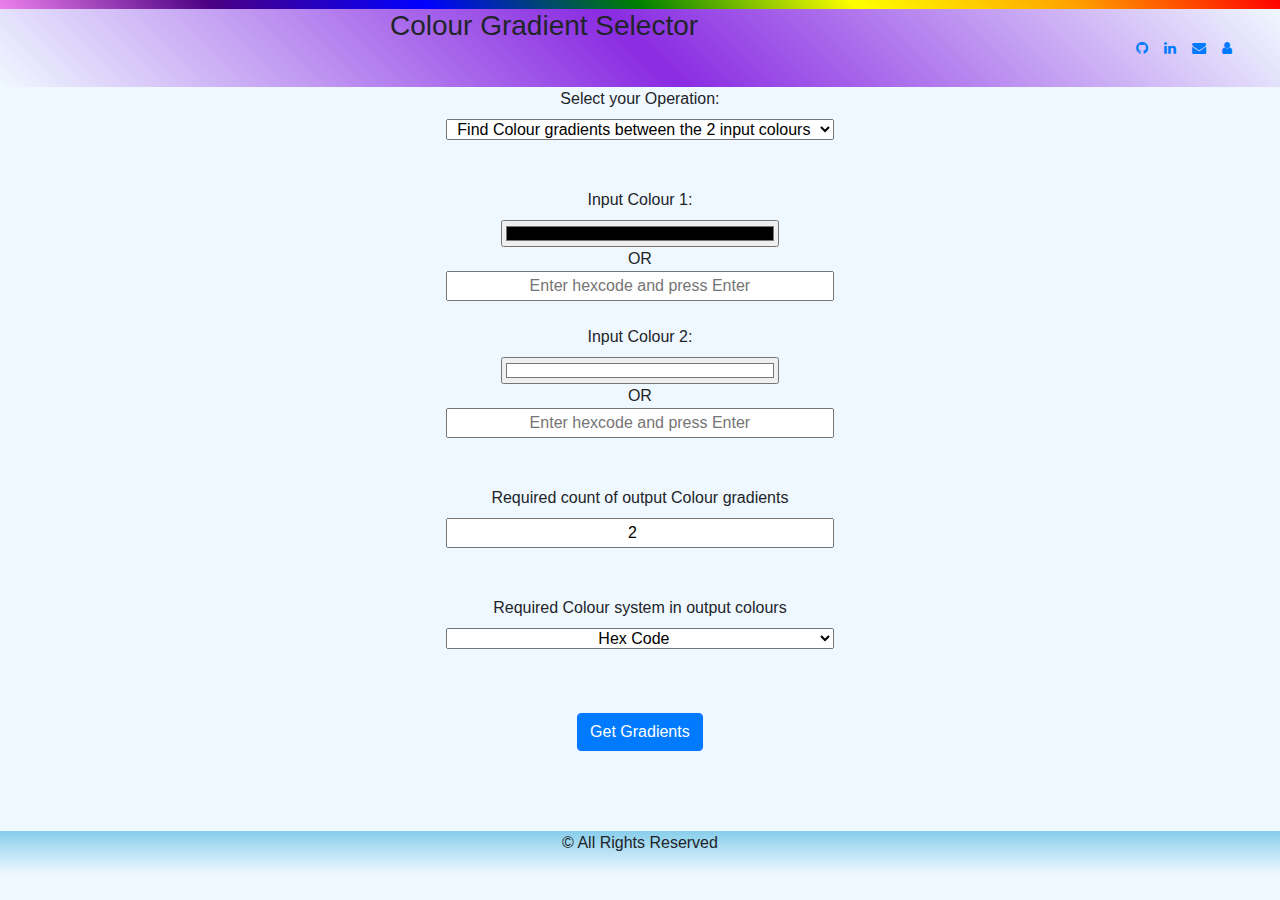
<file: index.html>
<!DOCTYPE html>
<meta charset="utf-8">
<meta name="viewport" content="width=device-width, initial-scale=1.0">
<html>
    <head>
        <title>
            Colour Gradient Picker
        </title>
        <link rel="stylesheet" type="text/css" href="Colour Gradient Picker.css" />
        <link rel="stylesheet" type="text/css" href="https://stackpath.bootstrapcdn.com/font-awesome/4.7.0/css/font-awesome.min.css" />
        <link href="https://stackpath.bootstrapcdn.com/bootstrap/4.4.1/css/bootstrap.min.css" rel="stylesheet" integrity="sha384-Vkoo8x4CGsO3+Hhxv8T/Q5PaXtkKtu6ug5TOeNV6gBiFeWPGFN9MuhOf23Q9Ifjh" crossorigin="anonymous">
    </head>

    <body>
        
        
        <header>
            <div id="header_top">
            </div>
            <div id="header_bottom">
                <div id="header_bottom_left" class="d-flex flex-row align-items-center justify-content-center"><b><h3>Colour Gradient Selector</h3></b>
                </div>
                <div id="header_bottom_right" class="d-flex flex-row align-items-center justify-content-center">
                    <a href="https://github.com/Jeswin01" class="btn-sm"><i aria-hidden="true" class="fa fa-github"></i></a>
                    <a href="https://in.linkedin.com/in/jeswin-thomas-17b950115" class="btn-sm"><i class="fa fa-linkedin"></i></a>
                    <a href="mailto:jeswinmaths@gmail.com" class="btn-sm"><i class="fa fa-envelope"></i></a>
                    <a href="https://jeswin01.github.io/-/" class="btn-sm"><i class="fa fa-user"></i></a>
                </div>     
            </div>    
        </header>
        <main>
            <div class="left_div"></div>
            <div class="main_div">
            <div class="d-flex flex-column align-items-center">
                <label for="operation">Select your Operation:</label>
                    <select id="operation">
                    <option value="ahead">Find Colour gradients ahead of the 2 input colours</option>
                    <option value="between" selected>Find Colour gradients between the 2 input colours</option>
                    <option value="behind">Find Colour gradients behind the 2 input colours</option>
                    </select>
                <br/>
                <br/>
                <label for="colour_picker1">Input Colour 1:</label>
                <input type="color" id="colour_picker1" value="#000000" />
                OR
                <input type="text" id="colour_picker1_text" placeholder="Enter hexcode and press Enter"  />
                <br/>
                <label for="colour_picker2">Input Colour 2:</label>
                <input type="color" id="colour_picker2" value="#ffffff" />
                OR
                <input type="text" id="colour_picker2_text"  placeholder="Enter hexcode and press Enter" />
                <br/>
                <br/>
                <label for="gradient_count">Required count of output Colour gradients</label>
                <input type="number" id="gradient_count" value="2"/>
                <br/>
                <br/>
                <label for="colour_system">Required Colour system in output colours</label>
                <select id="colour_system">
                    <option value="hex" selected>Hex Code</option>
                    <option value="rgb">RGB</option>
                </select>
                <br/>
                <br/>
                <p></p>
                <input type="button" class="btn btn-primary" value="Get Gradients" id="get_gradients_button"/>  
            </div>
        </div>
        <div class="right_div">
            <section id="Output_Section">
                    <br/>
                    <div class="d-flex flex-column align-items-center">
                    <input type="button" class="btn btn-info btn-sm" value="Copy" id="copy_button"/>
                    <br/>
                    <b>Output</b>  
                    <table id="output_table">
                    </table>
                    </div>
                </section>
        </div>
        </main>
        <footer>
            <center>© All Rights Reserved</center>
        </footer>

        <script src="jquery-3.5.0.min.js"></script>
        <script src="Colour Gradient Picker.js"></script>
        <script src="https://stackpath.bootstrapcdn.com/bootstrap/4.4.1/js/bootstrap.min.js" integrity="sha384-wfSDF2E50Y2D1uUdj0O3uMBJnjuUD4Ih7YwaYd1iqfktj0Uod8GCExl3Og8ifwB6" crossorigin="anonymous"></script>
    </body>
</html>
</file>
<file: Colour Gradient Picker.css>
html,body
{
height: 98.6%;    
}
body
{
    background: aliceblue !important;
}
header
{
height:10%
}
#header_top
{background: linear-gradient(45deg,violet,indigo,blue,green,yellow,orange,red);
    height:10%;
}
#header_bottom
{
background: linear-gradient(45deg,aliceblue,blueviolet,aliceblue);
height: 90%;
overflow: hidden;
}

#header_bottom_left
{
    width: 85%;
    float: left;
}
#header_bottom_right
{
    width: 15%;
    float: left;
    height: 100%;
}
main
{
height:85%;
overflow-y:auto;
}
footer
{
height:5%;
position: sticky;
background:linear-gradient(0deg,aliceblue,skyblue)
}

#Output_Section
{
display:none;
}
table,td
{
border: 1px solid black;
border-collapse: collapse;
}

.left_div,.right_div
{
    height: 100%;
}
.right_div
{overflow-y: scroll;
}
#copy_button
{
float: right;
}
#operation,#colour_picker1_text,#colour_picker2_text,#gradient_count,#colour_system
{
    width: 70%;
}
#colour_picker1,#colour_picker2
{
    width:50%
}
#operation,#colour_picker1_text,#colour_picker2_text,#gradient_count,#colour_system
{
text-align: center; 
}
@media screen and (min-width:872.1px),(min-height:555.1px)
{
    .left_div,.right_div{
        width: 28.33%;
        float: left;
        }
    .left_div{
        display: revert;
        }
    .main_div{   
        height: 100%;
        width: 43.33%;
        float: left;
        }    

}
@media screen and (max-width:872px),(max-height:555px)
{
    .main_div,.right_div{
        height: 50%;
        width: 100%;
        float:none;
        }
        .main_div{
        overflow:auto;
        }

    .left_div{
        display: none;
        }    
    #operation,#colour_picker1,#colour_picker1_text,#colour_picker2,#colour_picker2_text,#gradient_count,#colour_system{
        width: 80%;
        }

}
</file>
